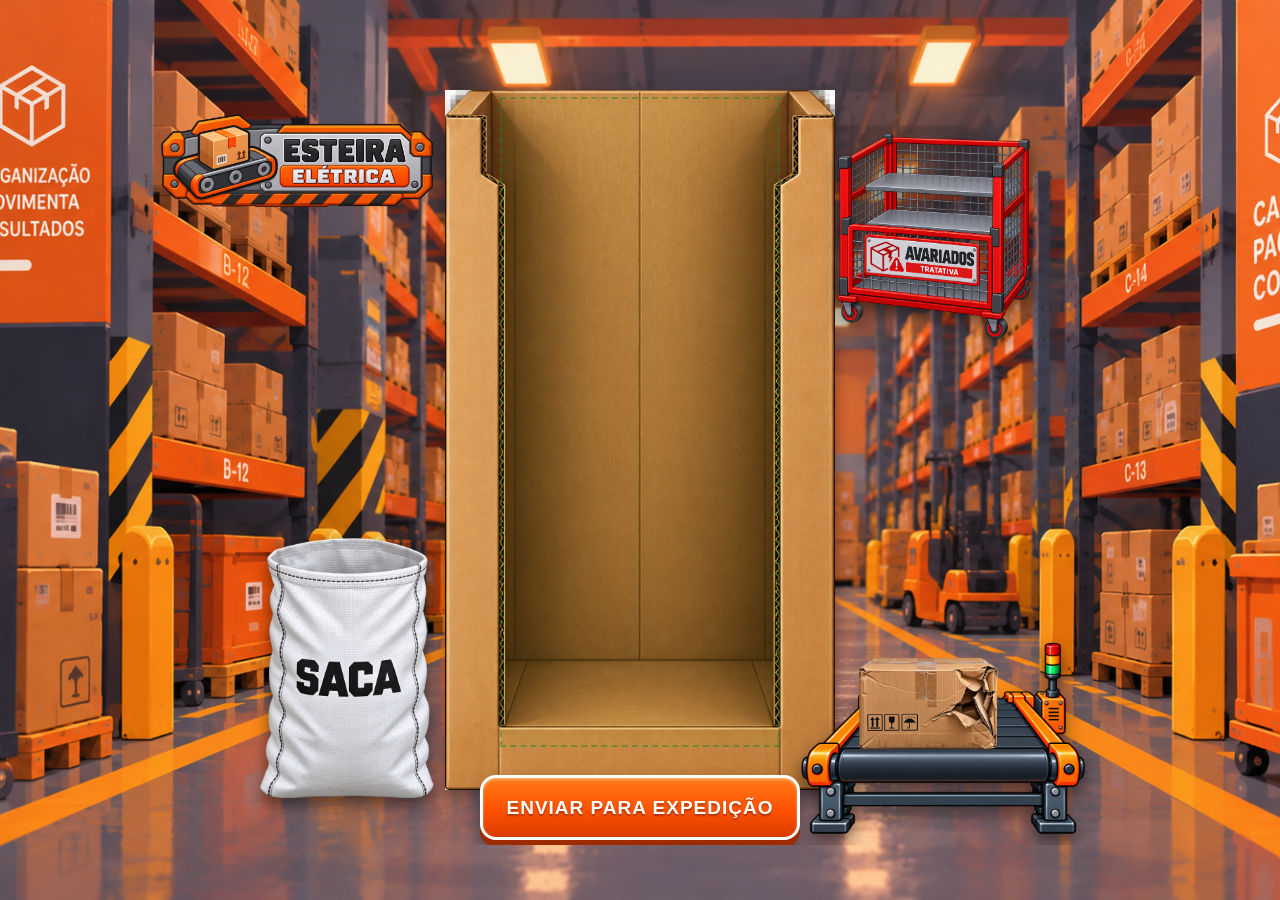
<file: index.html>
<head>
    <html lang="pt-BR">
    <meta charset="UTF-8">
    <meta name="viewport" content="width=device-width, initial-scale=1.0">
    <link rel="stylesheet" href="style.css">
</head>

<body>

<div class="areadejogo ">

<img src="assets/esteira.png" id="esteira">

<img src="assets/saca.png" id="saca">



<img src="assets/unitizador c.png" id="caixa">

<div id="area-caixa"></div>

<img src="assets/gaiola tt.png" id="gaiolatratativa">



<img src="assets/logo.png" id="logo">

<a href="resultado.html" id="botão">
    ENVIAR PARA EXPEDIÇÃO
</a>

 <div id="pacotes"  > </div>  





    </div>

</div>



</div>
  

<script src="game.js">

</script>
</body>
</file>
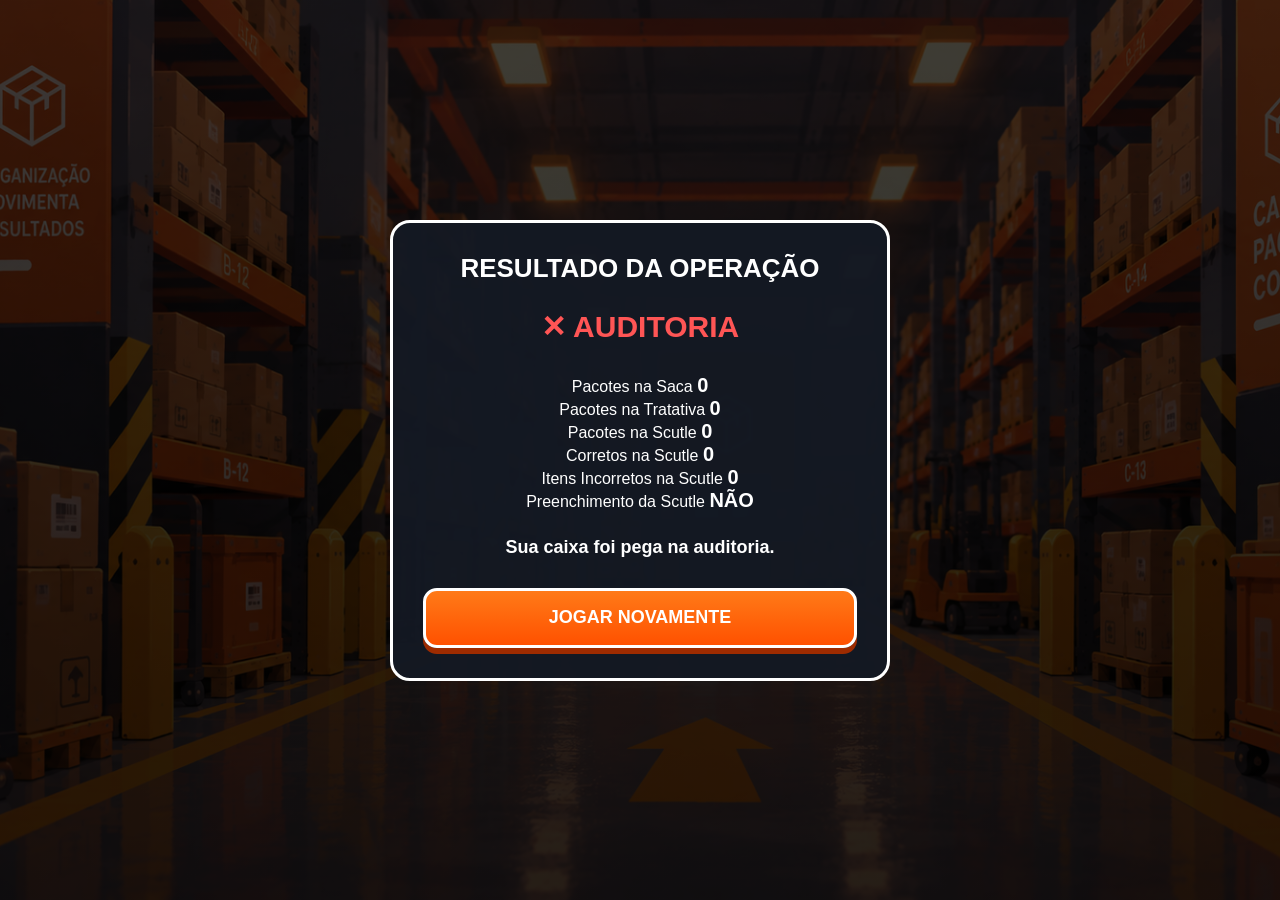
<file: resultado.html>
<!DOCTYPE html>
<html lang="pt-BR">

<head>

    <meta charset="UTF-8">

    <meta
        name="viewport"
        content="width=device-width, initial-scale=1.0"
    >

    <title>Resultado da Operação</title>

    <style>

        * {
            margin: 0;
            padding: 0;
            box-sizing: border-box;
        }

        body {


            font-family:Cambria, Cochin, Georgia, Times, 'Times New Roman', serif ;
            width: 100%;
            min-height: 100vh;

            background-image:
                linear-gradient(
                    rgba(0, 0, 0, 0.75),
                    rgba(0, 0, 0, 0.85)
                ),
                url("assets/fundo.png");

            background-size: cover;
            background-position: center;

            font-family: Arial, sans-serif;

            display: flex;
            justify-content: center;
            align-items: center;

            color: rgb(255, 255, 255);
        }


        .resultado {

            width: 90%;
            max-width: 500px;
font-family: 'Lucida Sans', 'Lucida Sans Regular', 'Lucida Grande', 'Lucida Sans Unicode', Geneva, Verdana, sans-serif;
            background: rgba(20, 25, 35, 0.95);

            border: 3px solid white;

            border-radius: 20px;

            padding: 30px;

            text-align: center;

        }


        h1 {
            font-family: 'Lucida Sans', 'Lucida Sans Regular', 'Lucida Grande', 'Lucida Sans Unicode', Geneva, Verdana, sans-serif;
            font-size: 26px;

            margin-bottom: 25px;

        }


        #status {

            font-size: 30px;
            font-family: 'Lucida Sans', 'Lucida Sans Regular', 'Lucida Grande', 'Lucida Sans Unicode', Geneva, Verdana, sans-serif;
            font-weight: bold;

            margin-bottom: 30px;

        }


        #linha {
            font-family: 'Lucida Sans', 'Lucida Sans Regular', 'Lucida Grande', 'Lucida Sans Unicode', Geneva, Verdana, sans-serif;font-family: Times New Roman, serif ;
            display: flex;

            justify-content: space-between;

            align-items: center;

            padding: 15px;

            margin-bottom: 10px;

            border-radius: 10px;

            background-color:
                rgba(255, 251, 251, 0.1);

        }


        .linha span {

            text-align: left;

        }


        .linha strong {

            font-size: 20px;
            font-family: 'Lucida Sans', 'Lucida Sans Regular', 'Lucida Grande', 'Lucida Sans Unicode', Geneva, Verdana, sans-serif;
        }


        #mensagem {

            margin-top: 25px;
            font-family: 'Lucida Sans', 'Lucida Sans Regular', 'Lucida Grande', 'Lucida Sans Unicode', Geneva, Verdana, sans-serif;
            font-size: 18px;

            font-weight: bold;

        }


        #jogar-novamente {

            display: flex;
            font-family: 'Lucida Sans', 'Lucida Sans Regular', 'Lucida Grande', 'Lucida Sans Unicode', Geneva, Verdana, sans-serif;
            justify-content: center;

            align-items: center;

            width: 100%;

            height: 60px;

            margin-top: 30px;

            background:
                linear-gradient(
                    180deg,
                    #ff7a18,
                    #ff5100
                );

            color: white;

            border: 3px solid white;

            border-radius: 14px;

            font-size: 18px;

            font-weight: bold;

            text-decoration: none;

            box-shadow:
                0 6px 0 #9e2b00;

        }


        #jogar-novamente:active {

            transform: translateY(4px);

            box-shadow:
                0 2px 0 #9e2b00;

        }

    </style>

</head>


<body>


    <div class="resultado">

        <h1>RESULTADO DA OPERAÇÃO</h1>


        <div id="status">
            ANALISANDO...
        </div>


        <div class="linha">

            <span>Pacotes na Saca</span>

            <strong id="saca">0</strong>

        </div>


        <div class="linha">

            <span>Pacotes na Tratativa</span>

            <strong id="tratativa">0</strong>

        </div>


        <div class="linha">

            <span>Pacotes na Scutle</span>

            <strong id="caixa">0</strong>

        </div>


        <div class="linha">

            <span>Corretos na Scutle </span>

            <strong id="corretos">0</strong>

        </div>


        <div class="linha">

            <span>Itens Incorretos na Scutle</span>

            <strong id="errados">0</strong>

        </div>


        <div class="linha">

            <span> Preenchimento da Scutle</span>

            <strong id="teto">NÃO</strong>

        </div>


        <div id="mensagem"></div>


        <a
            href="index.html"
            id="jogar-novamente"
        >
            JOGAR NOVAMENTE
        </a>

    </div>


    <script>

        // Pega os dados enviados pelo jogo
        const dados =
            new URLSearchParams(
                window.location.search
            );


        const totalSaca =
            dados.get("saca") || "0";

        const totalTratativa =
            dados.get("tratativa") || "0";

        const totalCaixa =
            dados.get("caixa") || "0";

        const caixaCorretos =
            dados.get("corretos") || "0";

        const caixaErrados =
            dados.get("errados") || "0";

        const chegouNoTeto =
            dados.get("teto") === "true";

        const aprovado =
            dados.get("aprovado") === "true";


        // Mostra os números na tela

        document
            .getElementById("saca")
            .textContent = totalSaca;


        document
            .getElementById("tratativa")
            .textContent = totalTratativa;


        document
            .getElementById("caixa")
            .textContent = totalCaixa;


        document
            .getElementById("corretos")
            .textContent = caixaCorretos;


        document
            .getElementById("errados")
            .textContent = caixaErrados;


        document
            .getElementById("teto")
            .textContent =
                chegouNoTeto
                    ? "SIM"
                    : "NÃO";


        // Resultado final

        const status =
            document.getElementById("status");

        const mensagem =
            document.getElementById("mensagem");


        if (aprovado) {

            status.textContent =
                "✓ CARGA APROVADA";

            status.style.color =
                "#5cff72";

            mensagem.textContent =
                "Carga liberada para expedição.";

        }

        else {

            status.textContent =
                "✕ AUDITORIA";

            status.style.color =
                "#ff5555";

            mensagem.textContent =
                "Sua caixa foi pega na auditoria.";

        }

    </script>


</body>

</html>
</file>
<file: style.css>
/* =========================================
   RESET
========================================= */

* {
    margin: 0;
    padding: 0;
    box-sizing: border-box;
}


html,
body {
    width: 100%;
    height: 100%;

    overflow: hidden;

    font-family: Arial, sans-serif;

    background-image: url("assets/fundo.png");
    background-size: cover;
    background-position: center;
    background-repeat: no-repeat;
}


/* =========================================
   CENTRALIZAR JOGO NO COMPUTADOR
========================================= */

body {
    display: flex;

    justify-content: center;
    align-items: center;
}




.areadejogo {
    position: relative;

    width: 1366px;
    height: 790px;

    flex-shrink: 0;

    overflow: hidden;
}



#caixa {
    position: absolute;

    width: 390px;
    height: 700;

    top: 35px;

    left: 50%;

    transform: translateX(-50%);

    z-index: 1;

    user-select: none;

    filter:
        drop-shadow(
            0 7px 8px
            rgba(0, 0, 0, 0.4)
        );
}



#area-caixa {
    position: absolute;
    width: 280px;
    height: 650px;
    top: 42px;
    left: 50%;
    transform: translateX(-50%);
    border:
        2px dashed
        rgba(37, 129, 37, 0.45);

    background-color:
        rgba(0, 255, 0, 0.03);

    z-index: 2;
    pointer-events: none;
}



#saca {
    position: absolute;
    width: 180px;
    height: auto;
    left: 300px;
    top: 480px ;
    z-index: 10;
    user-select: none;
    filter:
        drop-shadow(
            0 7px 8px
            rgba(0, 0, 0, 0.5)
        );
}


#gaiolatratativa {
    position: absolute;

    width: 200px;
    height: auto;

    top: 75px;

    right: 290px;

    z-index: 10;

    user-select: none;

    filter:
        drop-shadow(
            0 7px 8px
            rgba(0, 0, 0, 0.5)
        );
}



#logo {
    position: absolute;

    width: 280px;
    height: auto;

    top: 55px;

    left:200px;

    z-index: 5;

    user-select: none;
}



#esteira {
    position: absolute;

    width: 300px;
    height: auto;

    right: 230px;

    bottom: 5px;

    z-index: 10;

    user-select: none;

    filter:
        drop-shadow(
            0 7px 8px
            rgba(0, 0, 0, 0.5)
        );
}




#pacotes {
    position: absolute;

    width: 150px;
    height: 180px;
top:520;
    right: 320px;

    bottom: 130px;

    z-index: 100;

    pointer-events: none;
}




.pacote {
    position: absolute;

    width: 150px;
    height: auto;

    left: 0;
    bottom: 0;

    display: block;

    cursor: grab;

    user-select: none;

    touch-action: none;

    pointer-events: auto;

    z-index: 100;
}


.pacote:active {
    cursor: grabbing;
}


/* =========================================
   BOTÃO ENVIAR PARA EXPEDIÇÃO
========================================= */

#botão {
    position: absolute;

    width: 320px;
    height: 65px;

    left: 50%;

    top: 720px;

    transform: translateX(-50%);

    display: flex;

    justify-content: center;
    align-items: center;

    background:
        linear-gradient(
            180deg,
            #ff7a18 0%,
            #ff5100 55%,
            #d93b00 100%
        );

    color: white;

    border: 3px solid white;

    border-radius: 16px;

    font-family: Arial, sans-serif;

    font-size: 19px;

    font-weight: 900;

    letter-spacing: 1px;

    text-align: center;

    text-decoration: none;

    text-shadow:
        0 2px 2px
        rgba(0, 0, 0, 0.35);

    box-shadow:
        0 7px 0 #9e2b00,
        0 10px 18px rgba(0, 0, 0, 0.35),
        inset 0 2px 3px rgba(255, 255, 255, 0.35);

    cursor: pointer;

    z-index: 9999;

    transition:
        transform 0.12s,
        box-shadow 0.12s,
        filter 0.12s;
}


/* =========================================
   BOTÃO - PASSAR MOUSE
========================================= */

#botão:hover {
    filter: brightness(1.12);

    transform:
        translateX(-50%)
        translateY(-2px);
}


/* =========================================
   BOTÃO - CLICAR
========================================= */

#botão:active {
    transform:
        translateX(-50%)
        translateY(5px);

    box-shadow:
        0 2px 0 #9e2b00,
        0 4px 8px rgba(0, 0, 0, 0.3);
}


/* =========================================
   TELA DE RESULTADO
========================================= */

#tela-resultado {
    display: none;

    position: fixed;

    top: 0;
    left: 0;

    width: 100%;
    height: 100%;

    background-image:
        url("assets/fundo.png");

    background-size: cover;
    background-position: center;
    background-repeat: no-repeat;

    z-index: 10000;

    justify-content: center;
    align-items: center;
}


/* =========================================
   PAINEL DO RESULTADO
========================================= */

.painel-resultado {
    width: 90%;

    max-width: 500px;

    padding: 40px 25px;

    background:
        rgba(15, 20, 30, 0.95);

    border: 3px solid white;

    border-radius: 20px;

    text-align: center;

    font-family: Arial, sans-serif;

    color: white;
}


/* =========================================
   RESULTADO - TÍTULO
========================================= */

#titulo-resultado {
    font-size: 25px;

    margin-bottom: 30px;
}


/* =========================================
   RESULTADO - STATUS
========================================= */

#status-resultado {
    font-size: 32px;

    font-weight: bold;

    margin-bottom: 20px;
}


/* =========================================
   RESULTADO - TEXTO
========================================= */

#texto-resultado {
    font-size: 18px;

    line-height: 1.5;
}


/* =========================================
   JOGAR NOVAMENTE
========================================= */

#jogar-novamente {
    margin-top: 30px;

    padding: 15px 30px;

    border: none;

    border-radius: 10px;

    font-size: 18px;

    font-weight: bold;

    cursor: pointer;
}
</file>
